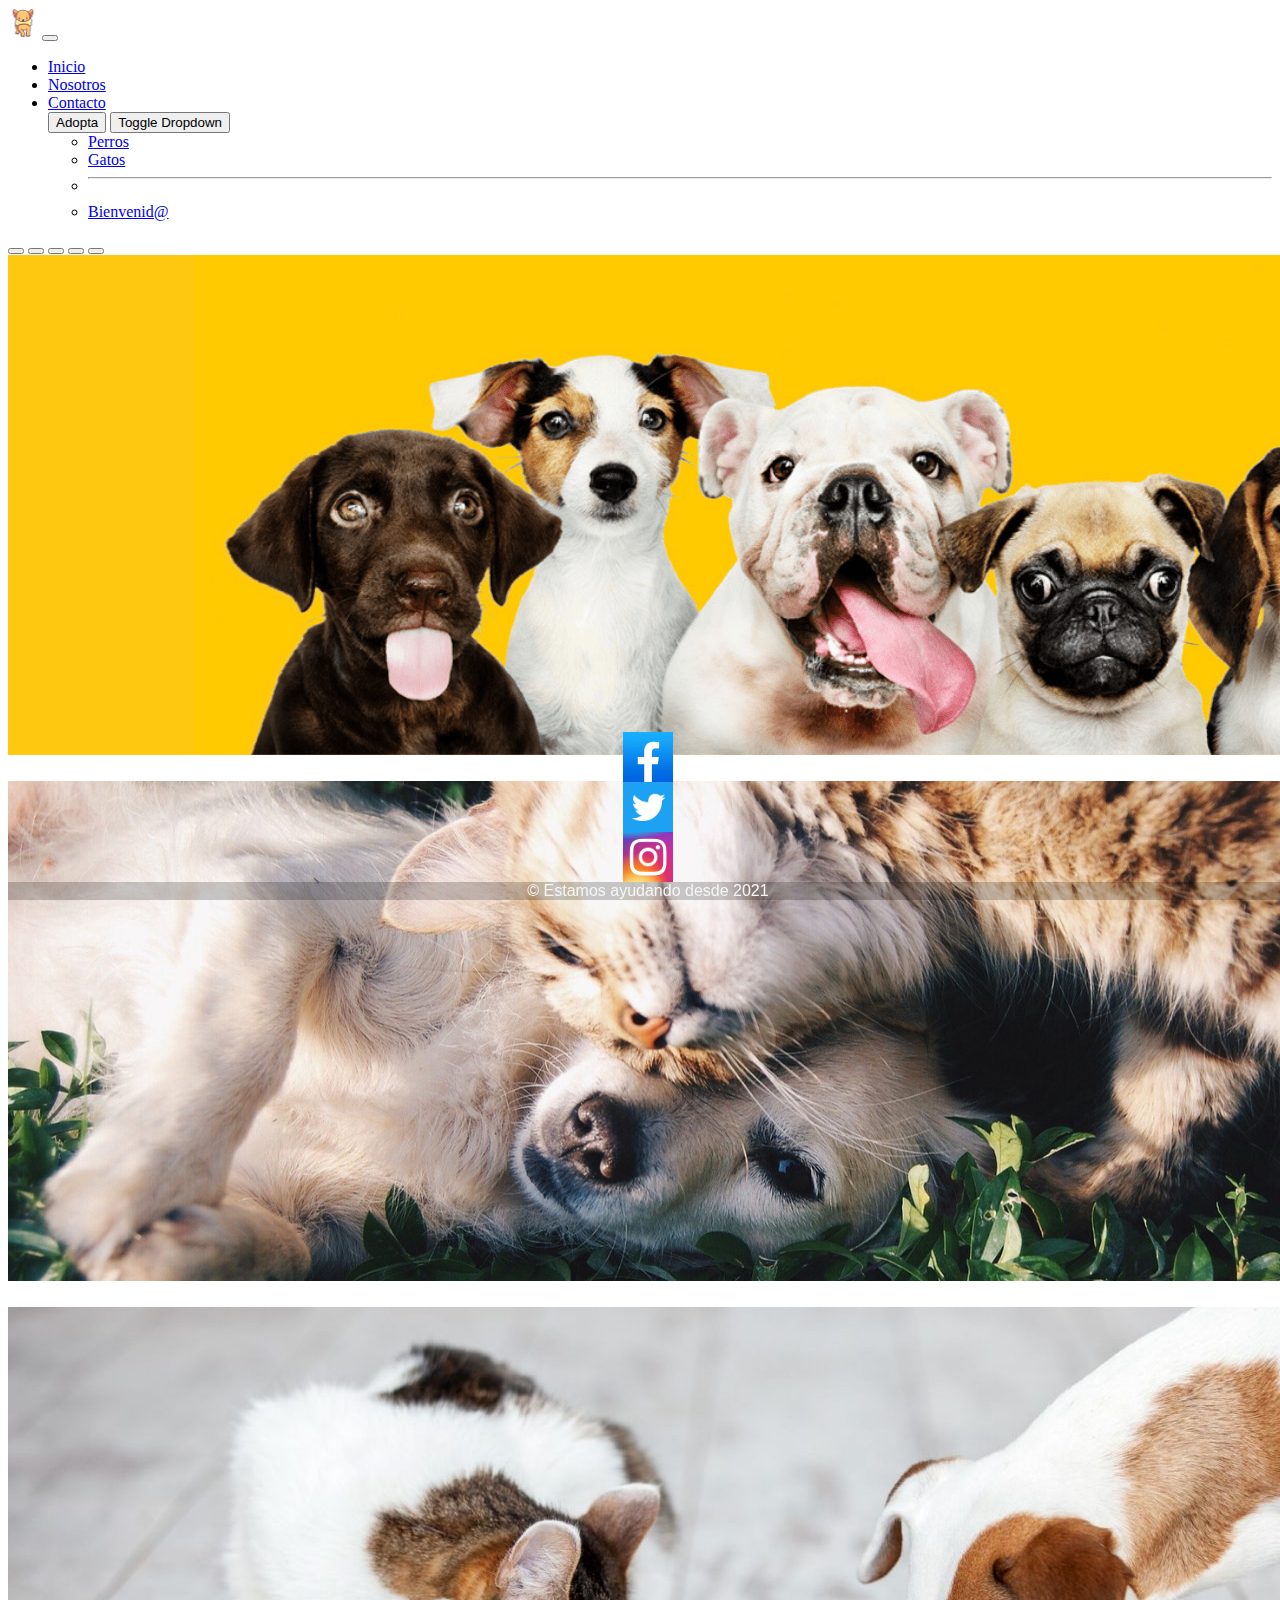
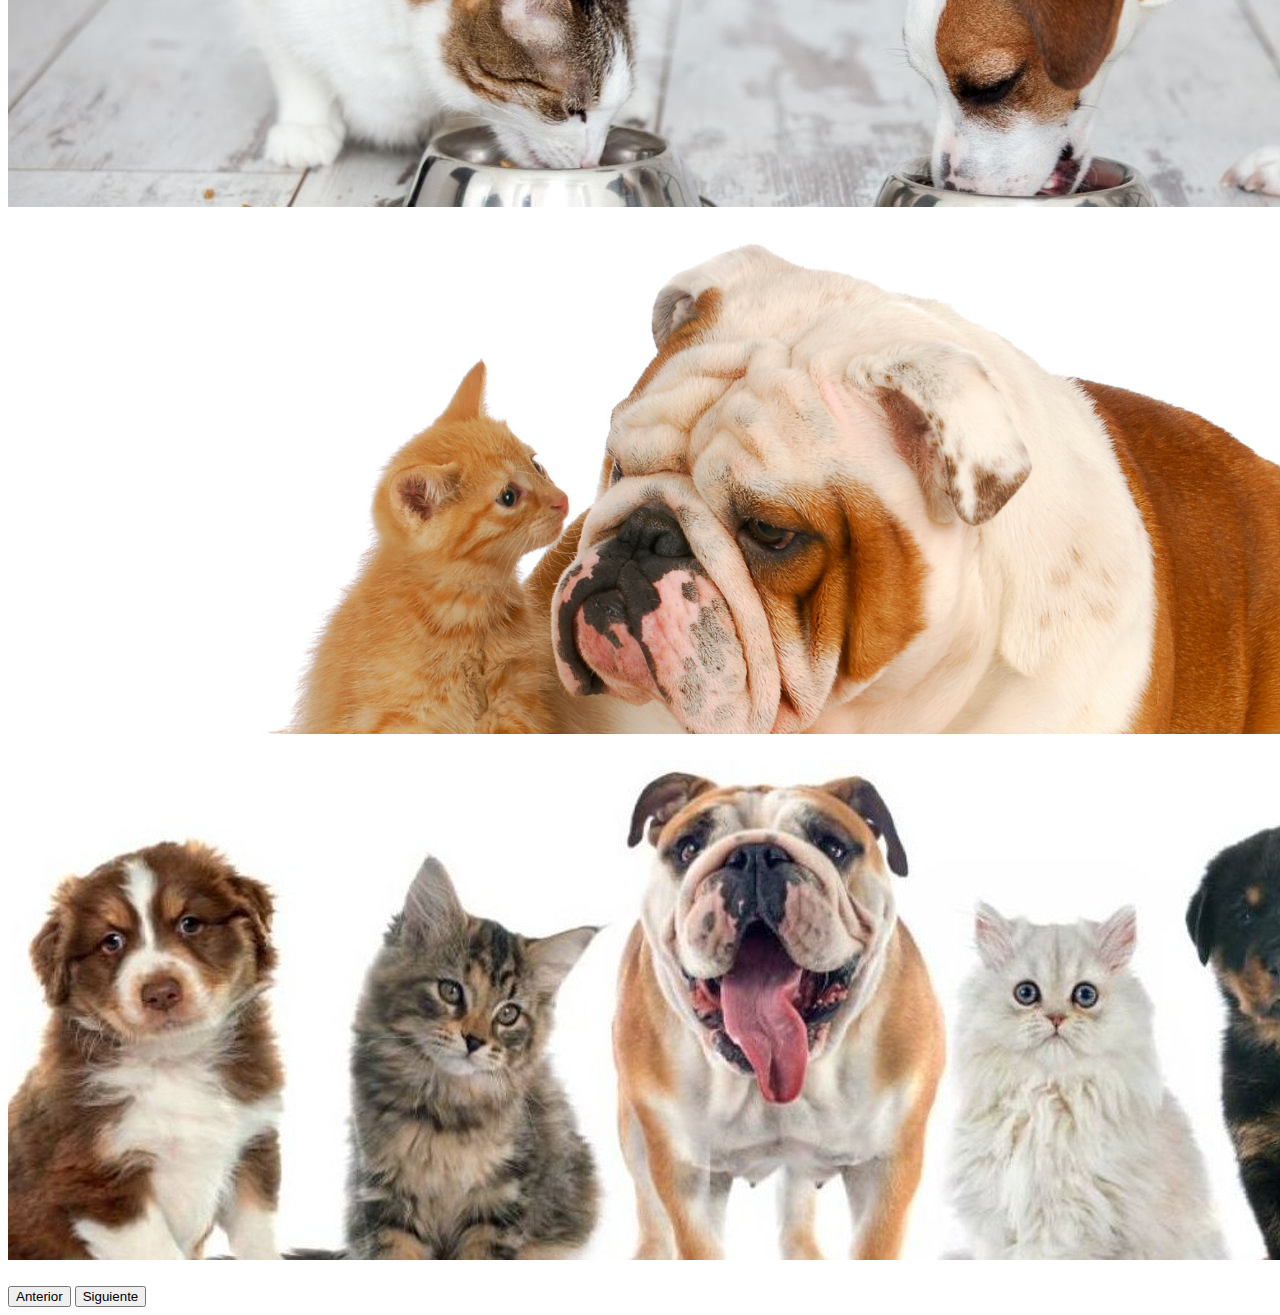
<file: HTML/Index.html>
<!DOCTYPE html>
<html lang="es">

<head>
  <!-- Required meta tags -->
  <meta charset="utf-8">
  <meta name="viewport" content="width=device-width, initial-scale=1">

  <!-- Bootstrap CSS -->
  <link href="https://cdn.jsdelivr.net/npm/bootstrap@5.0.0-beta3/dist/css/bootstrap.min.css" rel="stylesheet"
    integrity="sha384-eOJMYsd53ii+scO/bJGFsiCZc+5NDVN2yr8+0RDqr0Ql0h+rP48ckxlpbzKgwra6" crossorigin="anonymous">
  <link href="../CSS/Estilen.css" rel="stylesheet">

  <title>Examen ONG</title>
</head>

<body>
  <!--NAVBAR-->
  <nav class="navbar navbar-expand-lg navbar-light bg-light">
    <div class="container">
      <a class="navbar-brand" href="Index.html"><img src="/Imagenes/img/perros/Perritolind.png" class="logo-brand"
          width="30px"></a>
      <button class="navbar-toggler" type="button" data-bs-toggle="collapse" data-bs-target="#navbarSupportedContent"
        aria-controls="navbarSupportedContent" aria-expanded="false" aria-label="Toggle navigation">
        <span class="navbar-toggler-icon"></span>
      </button>
      <div class="collapse navbar-collapse" id="navbarSupportedContent">
        <ul class="navbar-nav me-auto mb-2 mb-lg-0">
          <li class="nav-item">
            <a class="nav-link active" aria-current="page" href="Index.html">Inicio</a>
          </li>
          <li class="nav-item">
            <a class="nav-link" href="Nosotros.html">Nosotros</a>
          </li>
          <li class="nav-item">
            <a class="nav-link" href="Contacto.html">Contacto</a>
          </li>
          <div class="btn-group">
            <button type="button" class="btn btn-outline-warning">Adopta</button>
            <button type="button" class="btn btn-outline-warning dropdown-toggle dropdown-toggle-split"
              data-bs-toggle="dropdown" aria-expanded="false">
              <span class="visually-hidden">Toggle Dropdown</span>
            </button>
            <ul class="dropdown-menu" aria-labelledby="navbarDropdown">
              <li><a class="dropdown-item" href="Perros.html">Perros</a></li>
              <li><a class="dropdown-item" href="Gatos.html">Gatos</a></li>
              <li>
                <hr class="dropdown-divider">
              </li>
              <li><a class="dropdown-item" href="#">Bienvenid@</a></li>
            </ul>
            </li>
        </ul>
        </ul>
      </div>
    </div>
  </nav>


  <!--CARRUCEL-->
  <div id="carouselExampleCaptions" class="carousel slide" data-bs-ride="carousel">
    <div class="carousel-indicators">
      <button type="button" data-bs-target="#carouselExampleCaptions" data-bs-slide-to="0" class="active"
        aria-current="true" aria-label="Slide 1"></button>
      <button type="button" data-bs-target="#carouselExampleCaptions" data-bs-slide-to="1"
        aria-label="Slide 2"></button>
      <button type="button" data-bs-target="#carouselExampleCaptions" data-bs-slide-to="2"
        aria-label="Slide 3"></button>
      <button type="button" data-bs-target="#carouselExampleCaptions" data-bs-slide-to="3"
        aria-label="Slide 4"></button>
      <button type="button" data-bs-target="#carouselExampleCaptions" data-bs-slide-to="3"
        aria-label="Slide 5"></button>

    </div>
    <div class="carousel-inner">
      <div class="carousel-item active">
        <img src="../Imagenes/img/carousel/C01.PNG" class="d-block w-100" alt="...">
        <div class="carousel-caption d-none d-md-block">
          <h5></h5>
          <p></p>
        </div>
      </div>
      <div class="carousel-item">
        <img src="../Imagenes/img/carousel/C02.png" class="d-block w-100" alt="...">
        <div class="carousel-caption d-none d-md-block">
          <h5></h5>
          <p></p>
        </div>
      </div>
      <div class="carousel-item">
        <img src="../Imagenes/img/carousel/C03.jpg" class="d-block w-100" alt="...">
        <div class="carousel-caption d-none d-md-block">
          <h5></h5>
          <p></p>
        </div>
      </div>
      <div class="carousel-item">
        <img src="../Imagenes/img/carousel/C04.png" class="d-block w-100" alt="...">
        <div class="carousel-caption d-none d-md-block">
          <h5></h5>
          <p></p>
        </div>
      </div>
      <div class="carousel-item">
        <img src="../Imagenes/img/carousel/C05.jpg" class="d-block w-100" alt="...">
        <div class="carousel-caption d-none d-md-block">
          <h5></h5>
          <p></p>
        </div>
      </div>
    </div>
    <button class="carousel-control-prev" type="button" data-bs-target="#carouselExampleCaptions" data-bs-slide="prev">
      <span class="carousel-control-prev-icon" aria-hidden="true"></span>
      <span class="visually-hidden">Anterior</span>
    </button>
    <button class="carousel-control-next" type="button" data-bs-target="#carouselExampleCaptions" data-bs-slide="next">
      <span class="carousel-control-next-icon" aria-hidden="true"></span>
      <span class="visually-hidden">Siguiente</span>
    </button>
  </div>


  <!--FOOTER-->

  <footer class="bg-dark text-center text-white">
    <div class="container p-4 pb-0">
      <section class="mb-4">
        <!-- Facebook -->
        <a class="btn btn-outline-light btn-floating m-1" href="#!" role="button"><i class=""> <img
              src="../Imagenes/img/footer/F01.png" alt="" style="display: block; margin: auto; width: 50px;"></i></a>

        <!-- Twitter -->
        <a class="btn btn-outline-light btn-floating m-1" href="#!" role="button"><i class="fab fa-twitter"> <img
              src="../Imagenes/img/footer/F02.png" alt="" style="display: block; margin: auto; width: 50px;"></i></a>


        <!-- Instagram -->
        <a class="btn btn-outline-light btn-floating m-1" href="#!" role="button"><i class="fab fa-instagram"> <img
              src="../Imagenes/img/footer/F03.png" alt="" style="display: block; margin: auto; width: 50px;"></i></a>

      </section>
    </div>
    <!-- Copyright -->
    <div class="text-center p-3 text" style="background-color: rgba(0, 0, 0, 0.2);">
      © Estamos ayudando desde 2021
    </div>
  </footer>









  <!--SCRIPTS-->
  <script src="https://cdn.jsdelivr.net/npm/bootstrap@5.0.0-beta3/dist/js/bootstrap.bundle.min.js"
    integrity="sha384-JEW9xMcG8R+pH31jmWH6WWP0WintQrMb4s7ZOdauHnUtxwoG2vI5DkLtS3qm9Ekf"
    crossorigin="anonymous"></script>
  <script src="https://cdn.jsdelivr.net/npm/@popperjs/core@2.9.1/dist/umd/popper.min.js"
    integrity="sha384-SR1sx49pcuLnqZUnnPwx6FCym0wLsk5JZuNx2bPPENzswTNFaQU1RDvt3wT4gWFG"
    crossorigin="anonymous"></script>
</body>







</html>
</file>
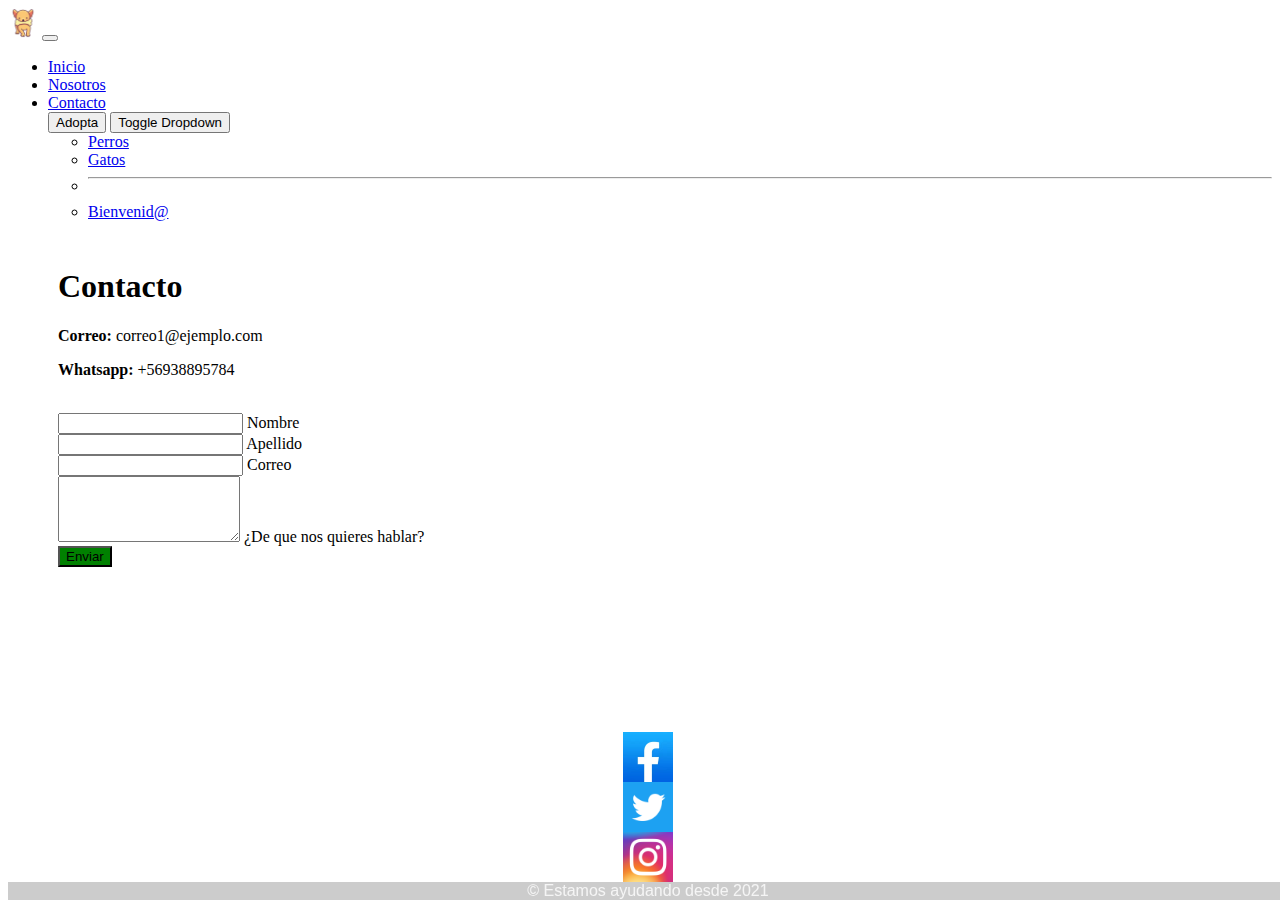
<file: HTML/Contacto.html>
<!DOCTYPE html>
<html lang="es">

<head>
    <!-- Required meta tags -->
    <meta charset="utf-8">
    <meta name="viewport" content="width=device-width, initial-scale=1">

    <!-- Bootstrap CSS -->
    <link href="https://cdn.jsdelivr.net/npm/bootstrap@5.0.0-beta3/dist/css/bootstrap.min.css" rel="stylesheet"
        integrity="sha384-eOJMYsd53ii+scO/bJGFsiCZc+5NDVN2yr8+0RDqr0Ql0h+rP48ckxlpbzKgwra6" crossorigin="anonymous">
    <link href="../CSS/Estilen.css" rel="stylesheet">

    <title>Contacto</title>
</head>

<body>
    <!--NAVBAR-->
    <nav class="navbar navbar-expand-lg navbar-light bg-light">
        <div class="container">
            <a class="navbar-brand" href="Index.html"><img src="/Imagenes/img/perros/Perritolind.png" class="logo-brand"
                    width="30px"></a>
            <button class="navbar-toggler" type="button" data-bs-toggle="collapse"
                data-bs-target="#navbarSupportedContent" aria-controls="navbarSupportedContent" aria-expanded="false"
                aria-label="Toggle navigation">
                <span class="navbar-toggler-icon"></span>
            </button>
            <div class="collapse navbar-collapse" id="navbarSupportedContent">
                <ul class="navbar-nav me-auto mb-2 mb-lg-0">
                    <li class="nav-item">
                        <a class="nav-link active" aria-current="page" href="Index.html">Inicio</a>
                    </li>
                    <li class="nav-item">
                        <a class="nav-link" href="Nosotros.html">Nosotros</a>
                    </li>
                    <li class="nav-item">
                        <a class="nav-link" href="Contacto.html">Contacto</a>
                    </li>
                    <div class="btn-group">
                        <button type="button" class="btn btn-outline-warning">Adopta</button>
                        <button type="button" class="btn btn-outline-warning dropdown-toggle dropdown-toggle-split"
                            data-bs-toggle="dropdown" aria-expanded="false">
                            <span class="visually-hidden">Toggle Dropdown</span>
                        </button>
                        <ul class="dropdown-menu" aria-labelledby="navbarDropdown">
                            <li><a class="dropdown-item" href="Perros.html">Perros</a></li>
                            <li><a class="dropdown-item" href="Gatos.html">Gatos</a></li>
                            <li>
                                <hr class="dropdown-divider">
                            </li>
                            <li><a class="dropdown-item" href="#">Bienvenid@</a></li>
                        </ul>
                        </li>
                </ul>
                </ul>
            </div>
        </div>
    </nav>

    <!--FORM-->

    <form style="padding: 10px 50px 20px;">

        <h1 class="mb-5 text-center">Contacto</h1>
        <p> <b>Correo:</b> correo1@ejemplo.com </p>
        <p> <b>Whatsapp:</b> +56938895784 </p>
        <br>

        <div class="row mb-4">
            <div class="col">
                <div class="form-outline">
                    <input type="text" id="form6Example1" class="form-control" />
                    <label class="form-label" for="form6Example1" aria-label="Nombre"
                        aria-placeholder="Nombre">Nombre</label>
                </div>
            </div>
            <div class="col">
                <div class="form-outline">
                    <input type="text" id="form6Example2" class="form-control" />
                    <label class="form-label" for="form6Example2" aria-placeholder="Apellido"
                        aria-label="Apellido">Apellido</label>
                </div>
            </div>
        </div>


        <!-- Email-->
        <div class="form-outline mb-4">
            <input type="email" id="form6Example5" class="form-control" />
            <label class="form-label" for="form6Example5" aria-label="Correo" aria-placeholder="Correo">Correo</label>
        </div>


        <!-- Mensaje -->
        <div class="form-outline mb-4">
            <textarea class="form-control" id="form6Example7" rows="4"></textarea>
            <label class="form-label" for="form6Example7">¿De que nos quieres hablar?</label>
        </div>


        <!-- Boton enviar -->
        <button type="submit" class="btn btn-primary btn-block mb-4" style="background-color: green;">Enviar</button>
    </form>





    <!--FOOTER-->

    <footer class="bg-dark text-center text-white">
        <div class="container p-4 pb-0">
            <section class="mb-4">
                <!-- Facebook -->
                <a class="btn btn-outline-light btn-floating m-1" href="#!" role="button"><i class=""> <img
                            src="../Imagenes/img/footer/F01.png" alt=""
                            style="display: block; margin: auto; width: 50px;"></i></a>

                <!-- Twitter -->
                <a class="btn btn-outline-light btn-floating m-1" href="#!" role="button"><i class="fab fa-twitter">
                        <img src="../Imagenes/img/footer/F02.png" alt=""
                            style="display: block; margin: auto; width: 50px;"></i></a>


                <!-- Instagram -->
                <a class="btn btn-outline-light btn-floating m-1" href="#!" role="button"><i class="fab fa-instagram">
                        <img src="../Imagenes/img/footer/F03.png" alt=""
                            style="display: block; margin: auto; width: 50px;"></i></a>

            </section>

        </div>

        <!-- Copyright -->
        <div class="text-center p-3 text" style="background-color: rgba(0, 0, 0, 0.2);">
            © Estamos ayudando desde 2021
        </div>
    </footer>









    <!--SCRIPTS-->
    <script src="https://cdn.jsdelivr.net/npm/bootstrap@5.0.0-beta3/dist/js/bootstrap.bundle.min.js"
        integrity="sha384-JEW9xMcG8R+pH31jmWH6WWP0WintQrMb4s7ZOdauHnUtxwoG2vI5DkLtS3qm9Ekf"
        crossorigin="anonymous"></script>
    <script src="https://cdn.jsdelivr.net/npm/@popperjs/core@2.9.1/dist/umd/popper.min.js"
        integrity="sha384-SR1sx49pcuLnqZUnnPwx6FCym0wLsk5JZuNx2bPPENzswTNFaQU1RDvt3wT4gWFG"
        crossorigin="anonymous"></script>
</body>







</html>
</file>
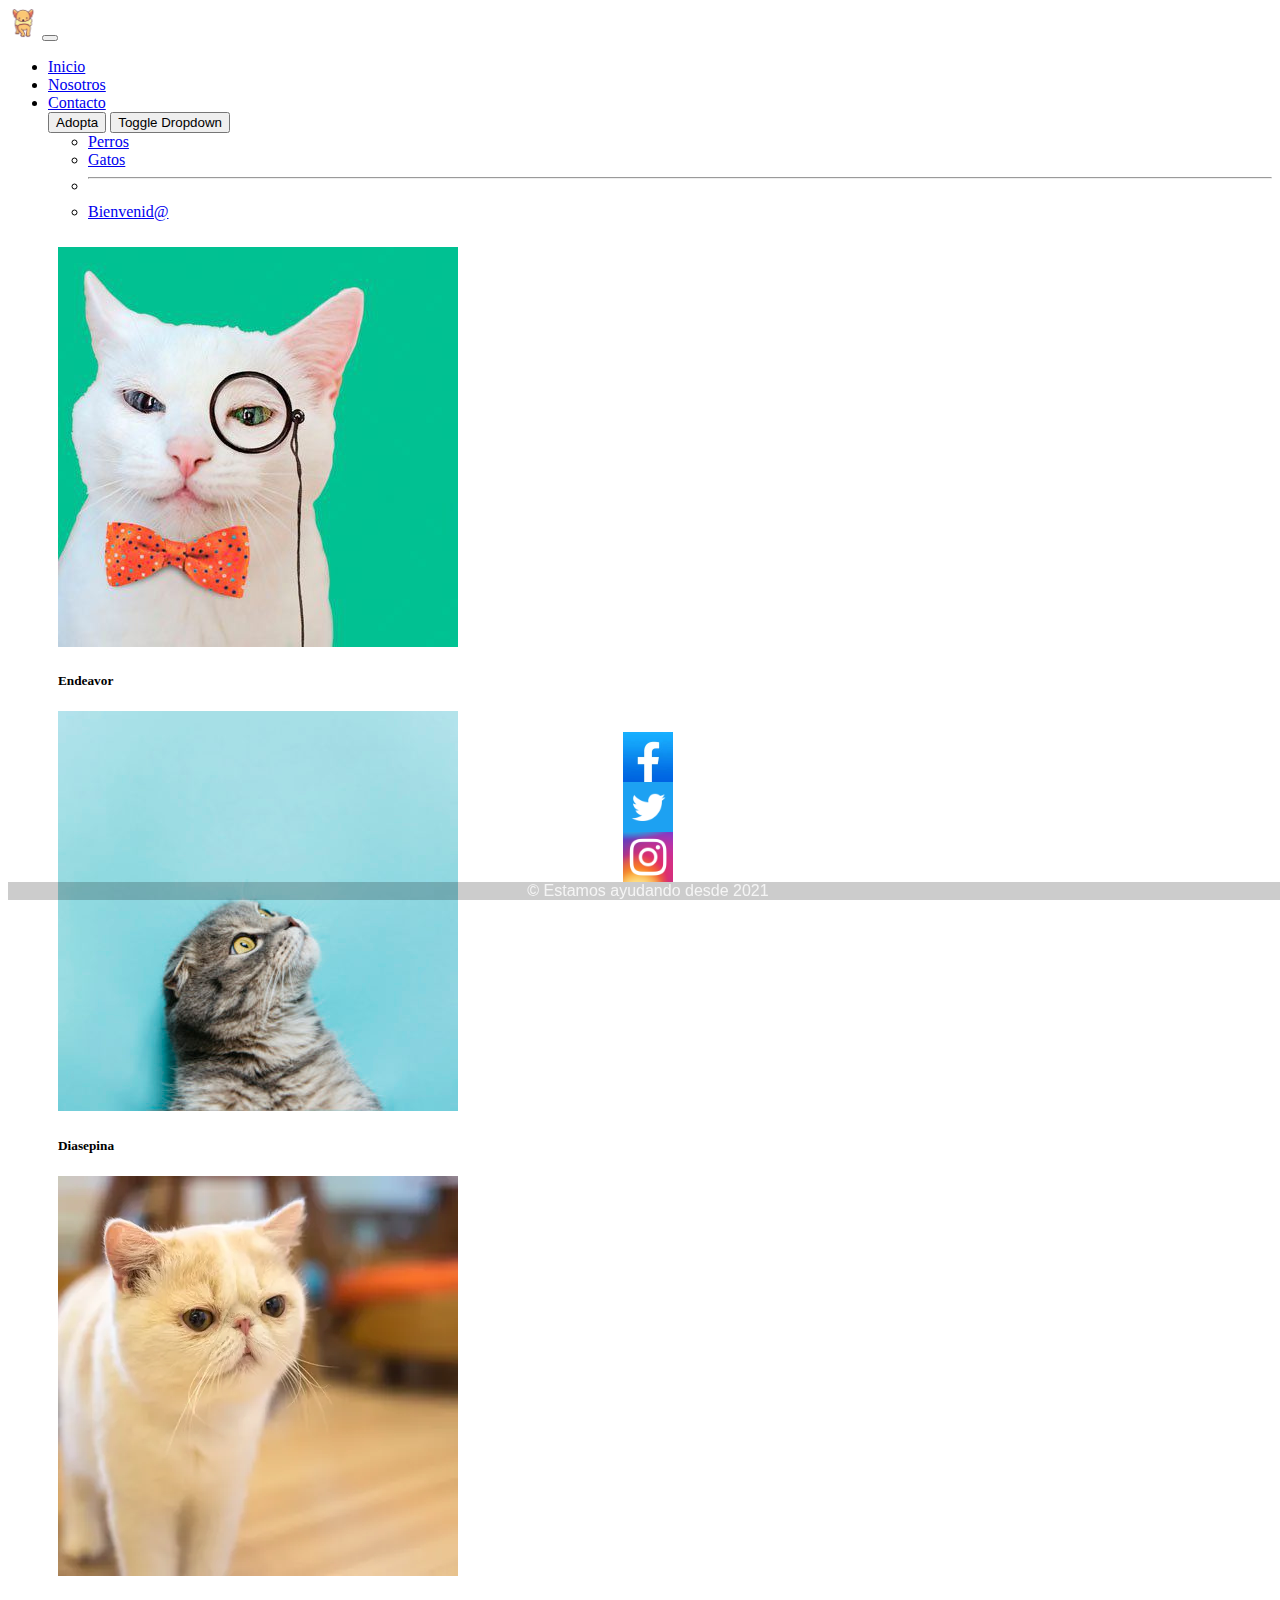
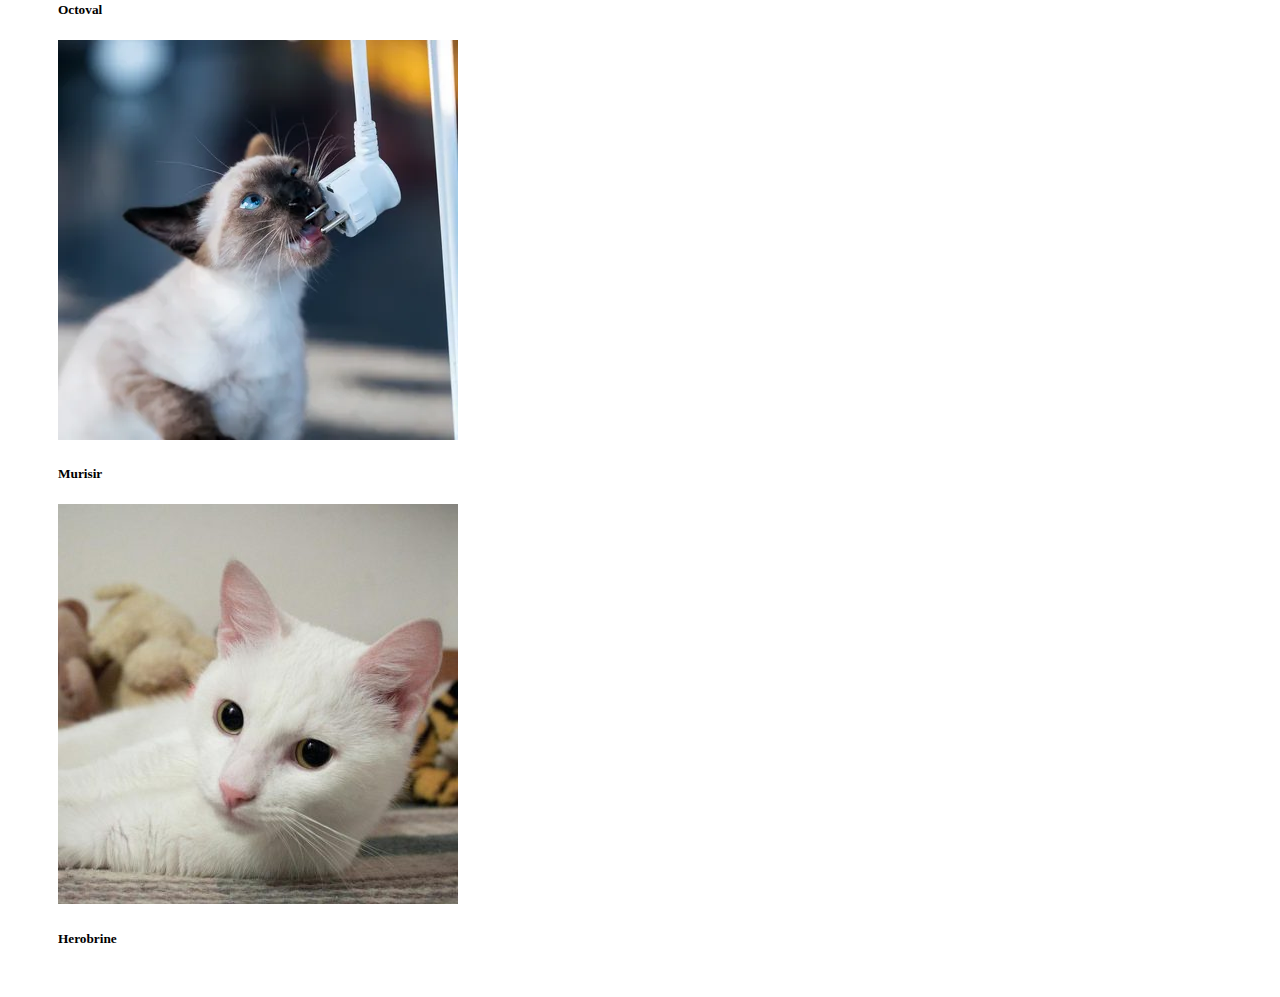
<file: HTML/Gatos.html>
<!DOCTYPE html>
<html lang="es">

<head>
    <!-- Required meta tags -->
    <meta charset="utf-8">
    <meta name="viewport" content="width=device-width, initial-scale=1">

    <!-- Bootstrap CSS -->
    <link href="https://cdn.jsdelivr.net/npm/bootstrap@5.0.0-beta3/dist/css/bootstrap.min.css" rel="stylesheet"
        integrity="sha384-eOJMYsd53ii+scO/bJGFsiCZc+5NDVN2yr8+0RDqr0Ql0h+rP48ckxlpbzKgwra6" crossorigin="anonymous">
    <link href="../CSS/Estilen.css" rel="stylesheet">

    <title>Gatos</title>
</head>

<body>
    <!--NAVBAR-->
    <nav class="navbar navbar-expand-lg navbar-light bg-light">
        <div class="container">
            <a class="navbar-brand" href="Index.html"><img src="/Imagenes/img/perros/Perritolind.png" class="logo-brand"
                    width="30px"></a>
            <button class="navbar-toggler" type="button" data-bs-toggle="collapse"
                data-bs-target="#navbarSupportedContent" aria-controls="navbarSupportedContent" aria-expanded="false"
                aria-label="Toggle navigation">
                <span class="navbar-toggler-icon"></span>
            </button>
            <div class="collapse navbar-collapse" id="navbarSupportedContent">
                <ul class="navbar-nav me-auto mb-2 mb-lg-0">
                    <li class="nav-item">
                        <a class="nav-link active" aria-current="page" href="Index.html">Inicio</a>
                    </li>
                    <li class="nav-item">
                        <a class="nav-link" href="Nosotros.html">Nosotros</a>
                    </li>
                    <li class="nav-item">
                        <a class="nav-link" href="Contacto.html">Contacto</a>
                    </li>
                    <div class="btn-group">
                        <button type="button" class="btn btn-outline-warning">Adopta</button>
                        <button type="button" class="btn btn-outline-warning dropdown-toggle dropdown-toggle-split"
                            data-bs-toggle="dropdown" aria-expanded="false">
                            <span class="visually-hidden">Toggle Dropdown</span>
                        </button>
                        <ul class="dropdown-menu" aria-labelledby="navbarDropdown">
                            <li><a class="dropdown-item" href="Perros.html">Perros</a></li>
                            <li><a class="dropdown-item" href="Gatos.html">Gatos</a></li>
                            <li>
                                <hr class="dropdown-divider">
                            </li>
                            <li><a class="dropdown-item" href="#">Bienvenid@</a></li>
                        </ul>
                        </li>
                </ul>
                </ul>
            </div>
        </div>
    </nav>

    <!--CARDS-->

    <div class="row row-cols-1 row-cols-md-3 g-4" style="padding: 10px 50px 20px;">
        <div class="col">
            <div class="card">
                <img src="/Imagenes/img/gatos/G01.jpg" class="card-img-top" alt="..." />
                <div class="card-body">
                    <h5 class="card-title">Endeavor</h5>
                </div>
            </div>
        </div>
        <div class="col">
            <div class="card">
                <img src="/Imagenes/img/gatos/G02.jpg" class="card-img-top" alt="..." />
                <div class="card-body">
                    <h5 class="card-title">Diasepina</h5>
                    <p class="card-text">
                    </p>
                </div>
            </div>
        </div>
        <div class="col">
            <div class="card">
                <img src="/Imagenes/img/gatos/G03.png" class="card-img-top" alt="..." />
                <div class="card-body">
                    <h5 class="card-title">Octoval</h5>
                </div>
            </div>
        </div>
        <div class="col">
            <div class="card">
                <img src="/Imagenes/img/gatos/G04.png" class="card-img-top" alt="..." />
                <div class="card-body">
                    <h5 class="card-title">Murisir</h5>
                </div>
            </div>
        </div>
        <div class="col">
            <div class="card">
                <img src="/Imagenes/img/gatos/G05.jpg" class="card-img-top" alt="..." />
                <div class="card-body">
                    <h5 class="card-title">Herobrine</h5>
                </div>
            </div>
        </div>
    </div>
    </div>



    <!--FOOTER-->

    <footer class="bg-dark text-center text-white">

        <div class="container p-4 pb-0">
            <section class="mb-4">
                <!-- Facebook -->
                <a class="btn btn-outline-light btn-floating m-1" href="#!" role="button"><i class=""> <img
                            src="../Imagenes/img/footer/F01.png" alt=""
                            style="display: block; margin: auto; width: 50px;"></i></a>

                <!-- Twitter -->
                <a class="btn btn-outline-light btn-floating m-1" href="#!" role="button"><i class="fab fa-twitter">
                        <img src="../Imagenes/img/footer/F02.png" alt=""
                            style="display: block; margin: auto; width: 50px;"></i></a>


                <!-- Instagram -->
                <a class="btn btn-outline-light btn-floating m-1" href="#!" role="button"><i class="fab fa-instagram">
                        <img src="../Imagenes/img/footer/F03.png" alt=""
                            style="display: block; margin: auto; width: 50px;"></i></a>

            </section>
        </div>

        <!-- Copyright -->
        <div class="text-center p-3 text" style="background-color: rgba(0, 0, 0, 0.2);">
            © Estamos ayudando desde 2021
        </div>
    </footer>









    <!--SCRIPTS-->
    <script src="https://cdn.jsdelivr.net/npm/bootstrap@5.0.0-beta3/dist/js/bootstrap.bundle.min.js"
        integrity="sha384-JEW9xMcG8R+pH31jmWH6WWP0WintQrMb4s7ZOdauHnUtxwoG2vI5DkLtS3qm9Ekf"
        crossorigin="anonymous"></script>
    <script src="https://cdn.jsdelivr.net/npm/@popperjs/core@2.9.1/dist/umd/popper.min.js"
        integrity="sha384-SR1sx49pcuLnqZUnnPwx6FCym0wLsk5JZuNx2bPPENzswTNFaQU1RDvt3wT4gWFG"
        crossorigin="anonymous"></script>
</body>







</html>
</file>
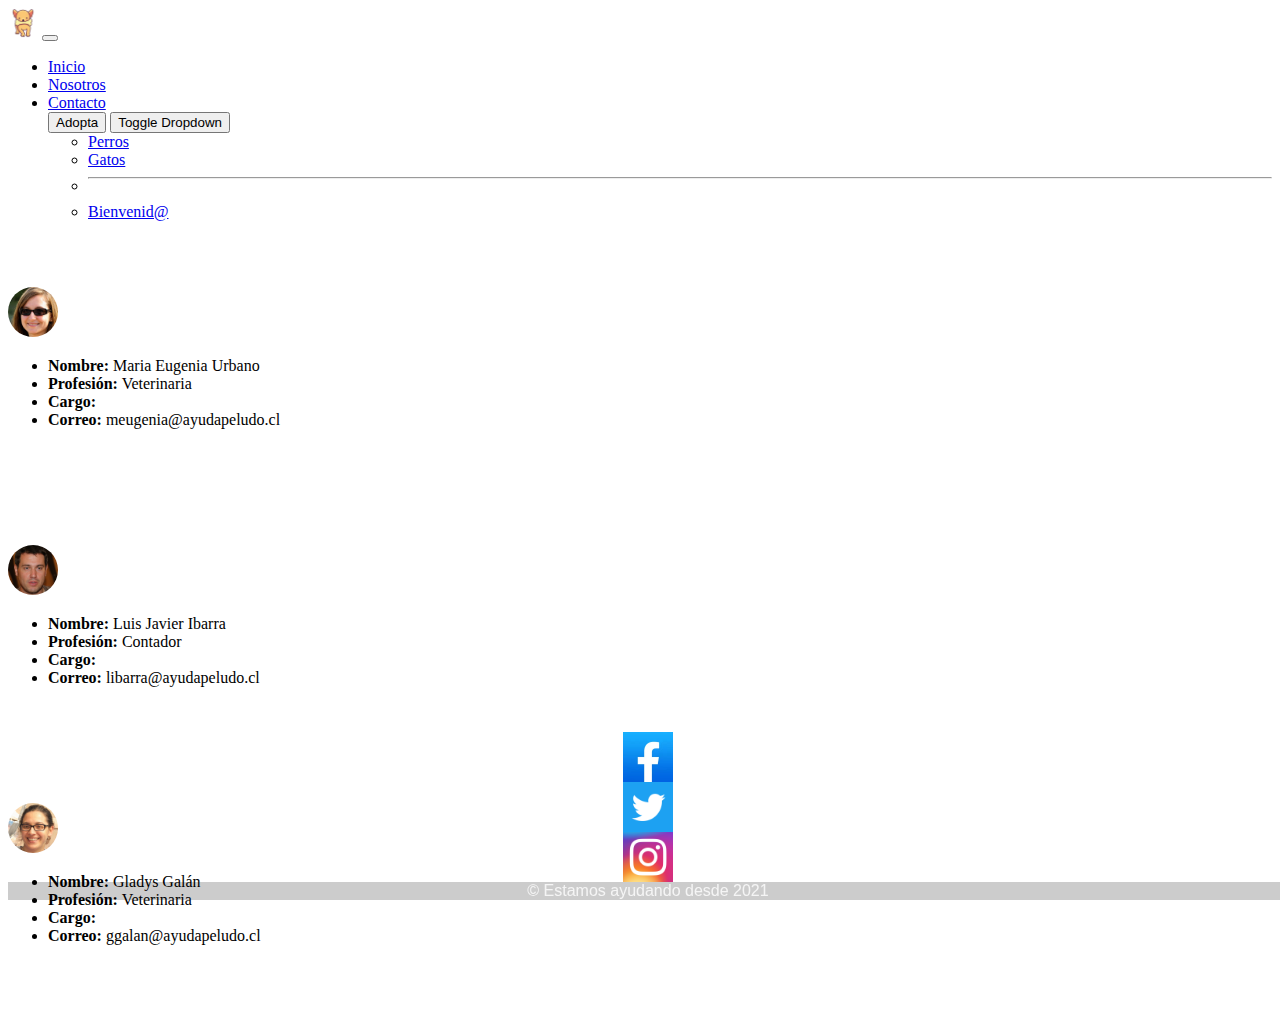
<file: HTML/Nosotros.html>
<!DOCTYPE html>
<html lang="es">

<head>
    <!-- Required meta tags -->
    <meta charset="utf-8">
    <meta name="viewport" content="width=device-width, initial-scale=1">

    <!-- Bootstrap CSS -->
    <link href="https://cdn.jsdelivr.net/npm/bootstrap@5.0.0-beta3/dist/css/bootstrap.min.css" rel="stylesheet"
        integrity="sha384-eOJMYsd53ii+scO/bJGFsiCZc+5NDVN2yr8+0RDqr0Ql0h+rP48ckxlpbzKgwra6" crossorigin="anonymous">
    <link href="../CSS/Estilen.css" rel="stylesheet">

    <title>Nosotros</title>
</head>

<body>
    <!--NAVBAR-->
    <nav class="navbar navbar-expand-lg navbar-light bg-light">
        <div class="container">
            <a class="navbar-brand" href="Index.html"><img src="/Imagenes/img/perros/Perritolind.png" class="logo-brand"
                    width="30px"></a>
            <button class="navbar-toggler" type="button" data-bs-toggle="collapse"
                data-bs-target="#navbarSupportedContent" aria-controls="navbarSupportedContent" aria-expanded="false"
                aria-label="Toggle navigation">
                <span class="navbar-toggler-icon"></span>
            </button>
            <div class="collapse navbar-collapse" id="navbarSupportedContent">
                <ul class="navbar-nav me-auto mb-2 mb-lg-0">
                    <li class="nav-item">
                        <a class="nav-link active" aria-current="page" href="Index.html">Inicio</a>
                    </li>
                    <li class="nav-item">
                        <a class="nav-link" href="Nosotros.html">Nosotros</a>
                    </li>
                    <li class="nav-item">
                        <a class="nav-link" href="Contacto.html">Contacto</a>
                    </li>
                    <div class="btn-group">
                        <button type="button" class="btn btn-outline-warning">Adopta</button>
                        <button type="button" class="btn btn-outline-warning dropdown-toggle dropdown-toggle-split"
                            data-bs-toggle="dropdown" aria-expanded="false">
                            <span class="visually-hidden">Toggle Dropdown</span>
                        </button>
                        <ul class="dropdown-menu" aria-labelledby="navbarDropdown">
                            <li><a class="dropdown-item" href="Perros.html">Perros</a></li>
                            <li><a class="dropdown-item" href="Gatos.html">Gatos</a></li>
                            <li>
                                <hr class="dropdown-divider">
                            </li>
                            <li><a class="dropdown-item" href="#">Bienvenid@</a></li>
                        </ul>
                        </li>
                </ul>
                </ul>
            </div>
        </div>
    </nav>

    <!--NOSOTRO-->
    <section style="min-height: 100px;padding-top: 50px;padding-bottom: 50px;">
        <div class="container">   
        <img src="/Imagenes/img/contacto/C01.jpg" class="circular-img">
        <ul>
            <li><b>Nombre:</b> Maria Eugenia Urbano</li>
            <li><b>Profesión:</b> Veterinaria</li>
            <li><b>Cargo:</b></li>
            <li><b>Correo:</b> meugenia@ayudapeludo.cl</li>
        </ul>
        </div>

    </section>

    <section style="min-height: 100px;padding-top: 50px;padding-bottom: 50px;">
        <div class="container">   
        <img src="/Imagenes/img/contacto/C02.jpg" class="circular-img">
        <ul>
            <li><b>Nombre:</b> Luis Javier Ibarra </li>
            <li><b>Profesión:</b> Contador</li>
            <li><b>Cargo:</b></li>
            <li><b>Correo:</b> libarra@ayudapeludo.cl</li>
        </ul>
        </div>

    </section>

    <section style="min-height: 100px;padding-top: 50px;padding-bottom: 50px;">
        <div class="container">   
        <img src="/Imagenes/img/contacto/C03.jpg" class="circular-img">
        <ul>
            <li><b>Nombre:</b> Gladys Galán </li>
            <li><b>Profesión:</b> Veterinaria</li>
            <li><b>Cargo:</b></li>
            <li><b>Correo:</b> ggalan@ayudapeludo.cl</li>
        </ul>
        </div>

    </section>







    <!--FOOTER-->

    <footer class="bg-dark text-center text-white">
        <div class="container p-4 pb-0">
            <section class="mb-4">
                <!-- Facebook -->
                <a class="btn btn-outline-light btn-floating m-1" href="#!" role="button"><i class=""> <img
                            src="../Imagenes/img/footer/F01.png" alt=""
                            style="display: block; margin: auto; width: 50px;"></i></a>

                <!-- Twitter -->
                <a class="btn btn-outline-light btn-floating m-1" href="#!" role="button"><i class="fab fa-twitter">
                        <img src="../Imagenes/img/footer/F02.png" alt=""
                            style="display: block; margin: auto; width: 50px;"></i></a>


                <!-- Instagram -->
                <a class="btn btn-outline-light btn-floating m-1" href="#!" role="button"><i class="fab fa-instagram">
                        <img src="../Imagenes/img/footer/F03.png" alt=""
                            style="display: block; margin: auto; width: 50px;"></i></a>

            </section>
        </div>
        <!-- Copyright -->
        <div class="text-center p-3 text" style="background-color: rgba(0, 0, 0, 0.2);">
            © Estamos ayudando desde 2021
        </div>
    </footer>









    <!--SCRIPTS-->
    <script src="https://cdn.jsdelivr.net/npm/bootstrap@5.0.0-beta3/dist/js/bootstrap.bundle.min.js"
        integrity="sha384-JEW9xMcG8R+pH31jmWH6WWP0WintQrMb4s7ZOdauHnUtxwoG2vI5DkLtS3qm9Ekf"
        crossorigin="anonymous"></script>
    <script src="https://cdn.jsdelivr.net/npm/@popperjs/core@2.9.1/dist/umd/popper.min.js"
        integrity="sha384-SR1sx49pcuLnqZUnnPwx6FCym0wLsk5JZuNx2bPPENzswTNFaQU1RDvt3wT4gWFG"
        crossorigin="anonymous"></script>
</body>







</html>
</file>
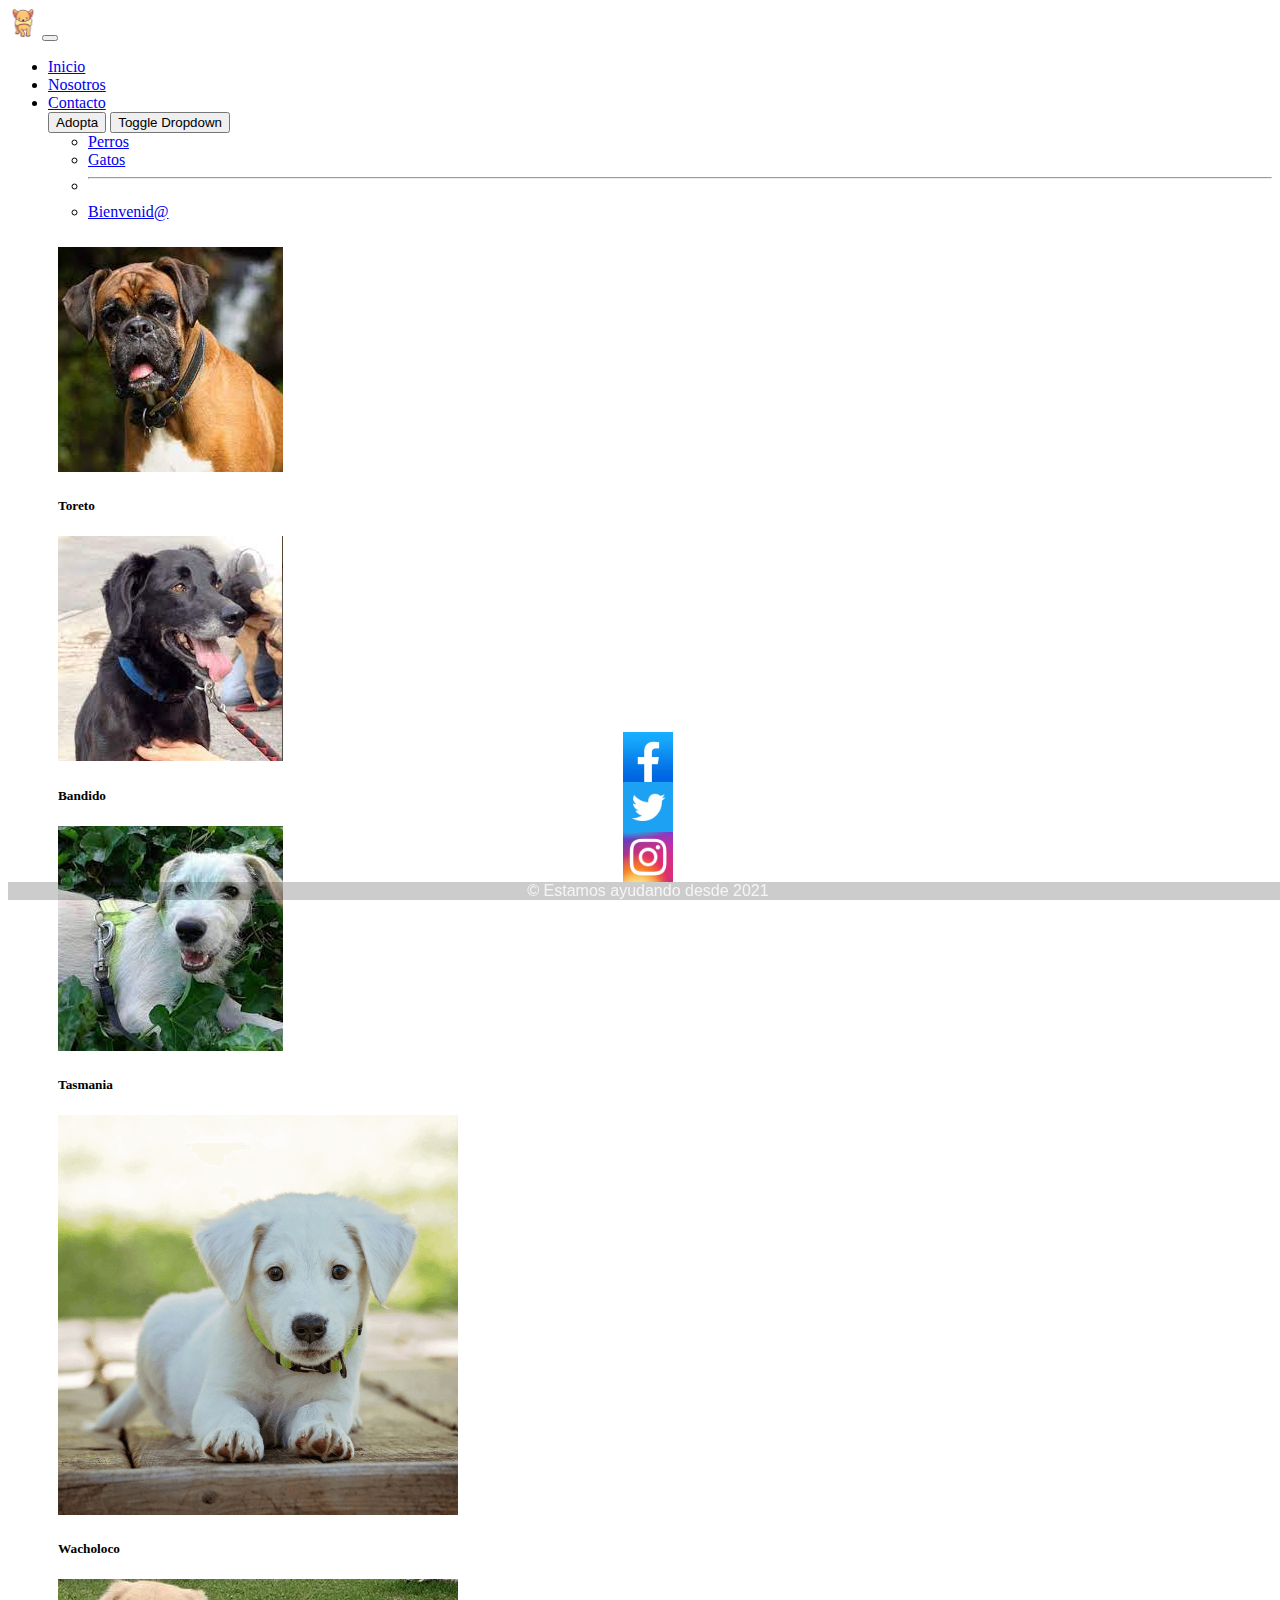
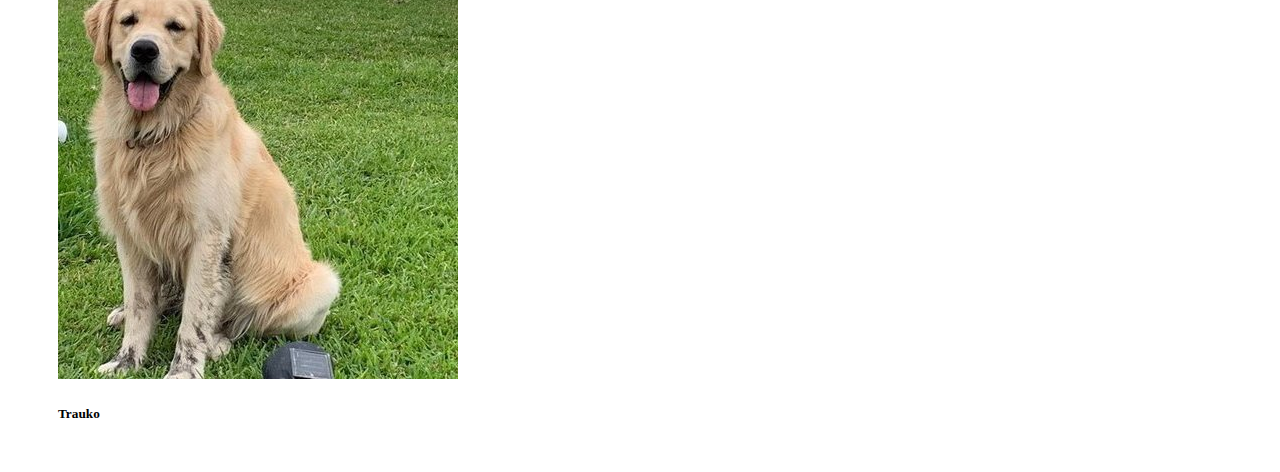
<file: HTML/Perros.html>
<!DOCTYPE html>
<html lang="es">

<head>
    <!-- Required meta tags -->
    <meta charset="utf-8">
    <meta name="viewport" content="width=device-width, initial-scale=1">

    <!-- Bootstrap CSS -->
    <link href="https://cdn.jsdelivr.net/npm/bootstrap@5.0.0-beta3/dist/css/bootstrap.min.css" rel="stylesheet"
        integrity="sha384-eOJMYsd53ii+scO/bJGFsiCZc+5NDVN2yr8+0RDqr0Ql0h+rP48ckxlpbzKgwra6" crossorigin="anonymous">
    <link href="../CSS/Estilen.css" rel="stylesheet">

    <title>Perros</title>
</head>

<body>
    <!--NAVBAR-->
    <nav class="navbar navbar-expand-lg navbar-light bg-light">
        <div class="container">
            <a class="navbar-brand" href="Index.html"><img src="/Imagenes/img/perros/Perritolind.png" class="logo-brand"
                    width="30px"></a>
            <button class="navbar-toggler" type="button" data-bs-toggle="collapse"
                data-bs-target="#navbarSupportedContent" aria-controls="navbarSupportedContent" aria-expanded="false"
                aria-label="Toggle navigation">
                <span class="navbar-toggler-icon"></span>
            </button>
            <div class="collapse navbar-collapse" id="navbarSupportedContent">
                <ul class="navbar-nav me-auto mb-2 mb-lg-0">
                    <li class="nav-item">
                        <a class="nav-link active" aria-current="page" href="#">Inicio</a>
                    </li>
                    <li class="nav-item">
                        <a class="nav-link" href="Nosotros.html">Nosotros</a>
                    </li>
                    <li class="nav-item">
                        <a class="nav-link" href="Contacto.html">Contacto</a>
                    </li>
                    <div class="btn-group">
                        <button type="button" class="btn btn-outline-warning">Adopta</button>
                        <button type="button" class="btn btn-outline-warning dropdown-toggle dropdown-toggle-split"
                            data-bs-toggle="dropdown" aria-expanded="false">
                            <span class="visually-hidden">Toggle Dropdown</span>
                        </button>
                        <ul class="dropdown-menu" aria-labelledby="navbarDropdown">
                            <li><a class="dropdown-item" href="Perros.html">Perros</a></li>
                            <li><a class="dropdown-item" href="Gatos.html">Gatos</a></li>
                            <li>
                                <hr class="dropdown-divider">
                            </li>
                            <li><a class="dropdown-item" href="#">Bienvenid@</a></li>
                        </ul>
                        </li>
                </ul>
                </ul>
            </div>
        </div>
    </nav>

    <!--CARDS-->

    <div class="row row-cols-1 row-cols-md-3 g-4" style="padding: 10px 50px 20px;">
        <div class="col">
            <div class="card">
                <img src="/Imagenes/img/perros/P01.jpg" class="card-img-top" alt="..." />
                <div class="card-body">
                    <h5 class="card-title">Toreto</h5>
                </div>
            </div>
        </div>
        <div class="col">
            <div class="card">
                <img src="/Imagenes/img/perros/P02.jpg" class="card-img-top" alt="..." />
                <div class="card-body">
                    <h5 class="card-title">Bandido</h5>
                    <p class="card-text">
                    </p>
                </div>
            </div>
        </div>
        <div class="col">
            <div class="card">
                <img src="/Imagenes/img/perros/P03.jpg" class="card-img-top" alt="..." />
                <div class="card-body">
                    <h5 class="card-title">Tasmania</h5>
                </div>
            </div>
        </div>
        <div class="col">
            <div class="card">
                <img src="/Imagenes/img/perros/P04.png" class="card-img-top" alt="..." />
                <div class="card-body">
                    <h5 class="card-title">Wacholoco</h5>
                </div>
            </div>
        </div>
        <div class="col">
            <div class="card">
                <img src="/Imagenes/img/perros/P05.jpg" class="card-img-top" alt="..." />
                <div class="card-body">
                    <h5 class="card-title">Trauko</h5>
                </div>
            </div>
        </div>
    </div>
    </div>



    <!--FOOTER-->

    <footer class="bg-dark text-center text-white">
        <div class="container p-4 pb-0">
            <section class="mb-4">
                <!-- Facebook -->
                <a class="btn btn-outline-light btn-floating m-1" href="#!" role="button"><i class=""> <img
                            src="../Imagenes/img/footer/F01.png" alt=""
                            style="display: block; margin: auto; width: 50px;"></i></a>

                <!-- Twitter -->
                <a class="btn btn-outline-light btn-floating m-1" href="#!" role="button"><i class="fab fa-twitter">
                        <img src="../Imagenes/img/footer/F02.png" alt=""
                            style="display: block; margin: auto; width: 50px;"></i></a>


                <!-- Instagram -->
                <a class="btn btn-outline-light btn-floating m-1" href="#!" role="button"><i class="fab fa-instagram">
                        <img src="../Imagenes/img/footer/F03.png" alt=""
                            style="display: block; margin: auto; width: 50px;"></i></a>

            </section>
        </div>
        <!-- Copyright -->
        <div class="text-center p-3 text" style="background-color: rgba(0, 0, 0, 0.2);">
            © Estamos ayudando desde 2021
        </div>
    </footer>









    <!--SCRIPTS-->
    <script src="https://cdn.jsdelivr.net/npm/bootstrap@5.0.0-beta3/dist/js/bootstrap.bundle.min.js"
        integrity="sha384-JEW9xMcG8R+pH31jmWH6WWP0WintQrMb4s7ZOdauHnUtxwoG2vI5DkLtS3qm9Ekf"
        crossorigin="anonymous"></script>
    <script src="https://cdn.jsdelivr.net/npm/@popperjs/core@2.9.1/dist/umd/popper.min.js"
        integrity="sha384-SR1sx49pcuLnqZUnnPwx6FCym0wLsk5JZuNx2bPPENzswTNFaQU1RDvt3wT4gWFG"
        crossorigin="anonymous"></script>
</body>







</html>
</file>
<file: CSS/Estilen.css>
footer {
    text-align: center;
    font-family: sans-serif;
    color: whitesmoke;
    width: 100%;
    bottom: 0;
    position:fixed;
}


.card {
    width: 16rem;
}

.circular-img {
    margin: 0px auto;
    border-radius: 50%;
    width: 50px;
    height: 50px;
}
</file>
